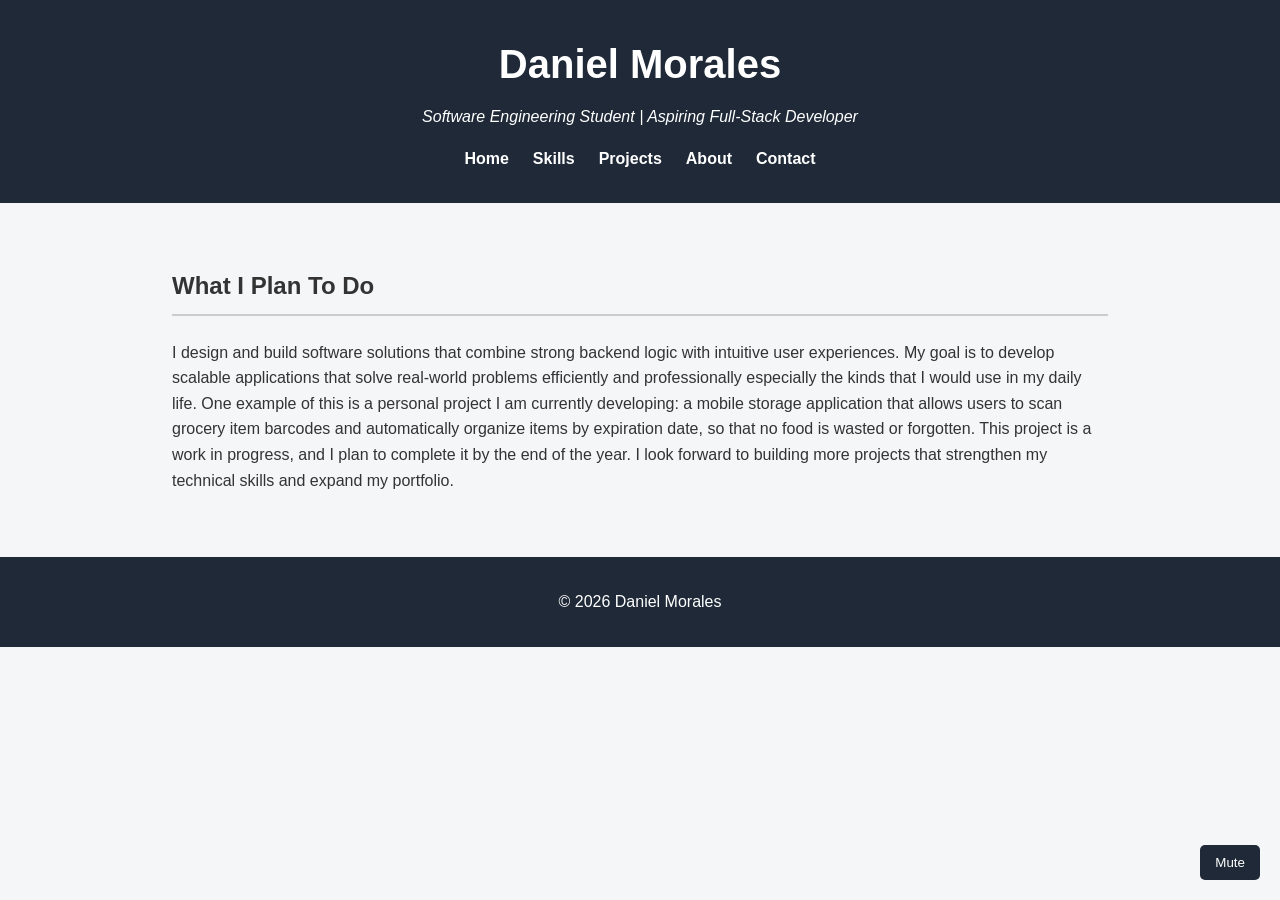
<file: index.html>
<!DOCTYPE html>
<html lang="en">
    <head>
        <meta charset="UTF-8">
        <title>Daniel Morales | Home</title>
        <meta name="viewport" content="width=device-width, initial-scale=1.0">
        <meta name="description" content="Daniel Morales Software Engineering Portfolio">
        <link rel="stylesheet" href="css/style.css">
    </head>

    <body>
        <header>
            <h1>Daniel Morales</h1>
            <p class="tagline">Software Engineering Student | Aspiring Full-Stack Developer</p>

            <nav>
                <ul>
                    <li><a href="index.html">Home</a></li>
                    <li><a href="skills.html">Skills</a></li>
                    <li><a href="projects.html">Projects</a></li>
                    <li><a href="about.html">About</a></li>
                    <li><a href="contact.html">Contact</a></li>
                </ul>
            </nav>
        </header>

        <main class="section">
            <h2>What I Plan To Do</h2>
            <p>
                I design and build software solutions that combine strong backend logic with intuitive user experiences.
                My goal is to develop scalable applications that solve real-world problems efficiently and professionally especially the kinds that I would use in my daily life.
                One example of this is a personal project I am currently developing: a mobile storage application that allows users 
                to scan grocery item barcodes and automatically organize items by expiration date, so that no food is wasted or forgotten.
                This project is a work in progress, and I plan to complete it by the end of the year.
                I look forward to building more projects that strengthen my technical skills and expand my portfolio.
            </p>
        </main>

        <footer>
            <p>&copy; 2026 Daniel Morales</p>
        </footer>

        <!-- Audio only autoplay on home -->
        <audio id="background-music" autoplay loop>
            <source src="audio/ambient_background_sound.mp3" type="audio/mpeg">
        </audio>

        <button id="audio-toggle">Mute</button>

        <script src="js/script.js"></script>
    </body>
</html>
</file>
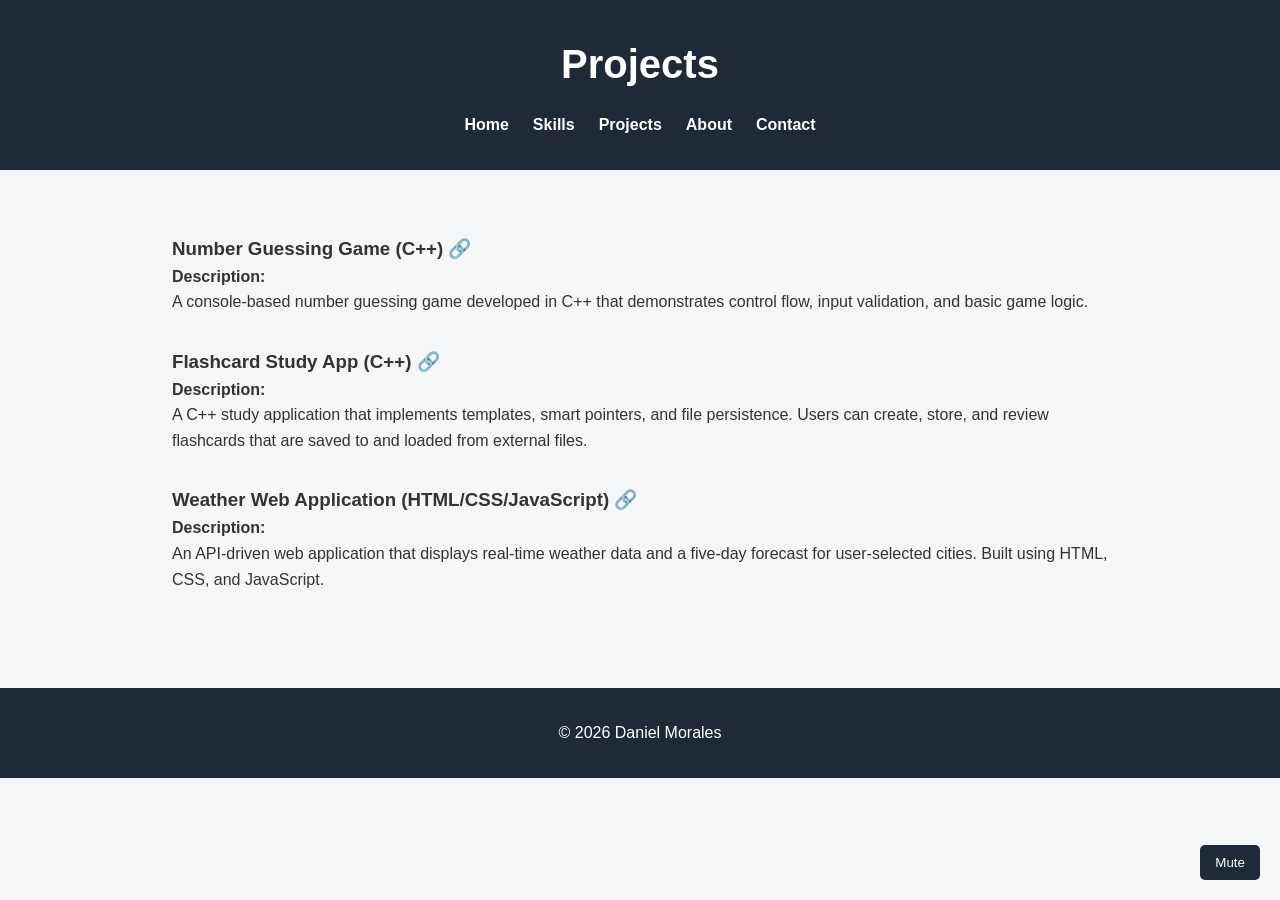
<file: projects.html>
<!DOCTYPE html>
<html lang="en">
    <head>
        <meta charset="UTF-8">
        <title>Daniel Morales | Projects</title>
        <meta name="viewport" content="width=device-width, initial-scale=1.0">
        <link rel="stylesheet" href="css/style.css">
    </head>

    <body>
        <header>
            <h1>Projects</h1>

            <nav>
                <ul>
                    <li><a href="index.html">Home</a></li>
                    <li><a href="skills.html">Skills</a></li>
                    <li><a href="projects.html">Projects</a></li>
                    <li><a href="about.html">About</a></li>
                    <li><a href="contact.html">Contact</a></li>
                </ul>
            </nav>
        </header>

        <main class="section">

            <div class="project">
                <h3>Number Guessing Game (C++) <a href="https://github.com/dmorales1414/CSC195/tree/master/CSC195/NumberGuessingGame" target="_blank">🔗</a></h3>
                <h4>Description:</h4>
                <p>
                    A console-based number guessing game developed in C++ that demonstrates control flow, input validation, and basic game logic.
                </p>
            </div>

            <div class="project">
                <h3>Flashcard Study App (C++) <a href="https://github.com/dmorales1414/CSC195/tree/master/CSC195/FlashcardStudyApp_Final" target="_blank">🔗</a></h3>
                <h4>Description:</h4>
                <p>
                    A C++ study application that implements templates, smart pointers, and file persistence.
                    Users can create, store, and review flashcards that are saved to and loaded from external files.
                </p>
                
            </div>

            <div class="project">
                <h3>Weather Web Application (HTML/CSS/JavaScript) <a href="https://github.com/dmorales1414/CSC210/tree/main/Wonderful_Weather_Widget" target="_blank">🔗</a></h3>
                <h4>Description:</h4>
                <p>
                    An API-driven web application that displays real-time weather data and a five-day forecast 
                    for user-selected cities. Built using HTML, CSS, and JavaScript.
                </p>
            </div>

        </main>

        <footer>
            <p>&copy; 2026 Daniel Morales</p>
        </footer>

        <!-- Audio only autoplay on projects page -->
        <audio id="background-music" autoplay loop>
            <source src="audio/ambient_background_sound.mp3" type="audio/mpeg">
        </audio>

        <button id="audio-toggle">Mute</button>

        <script src="js/script.js"></script>
    </body>
</html>
</file>
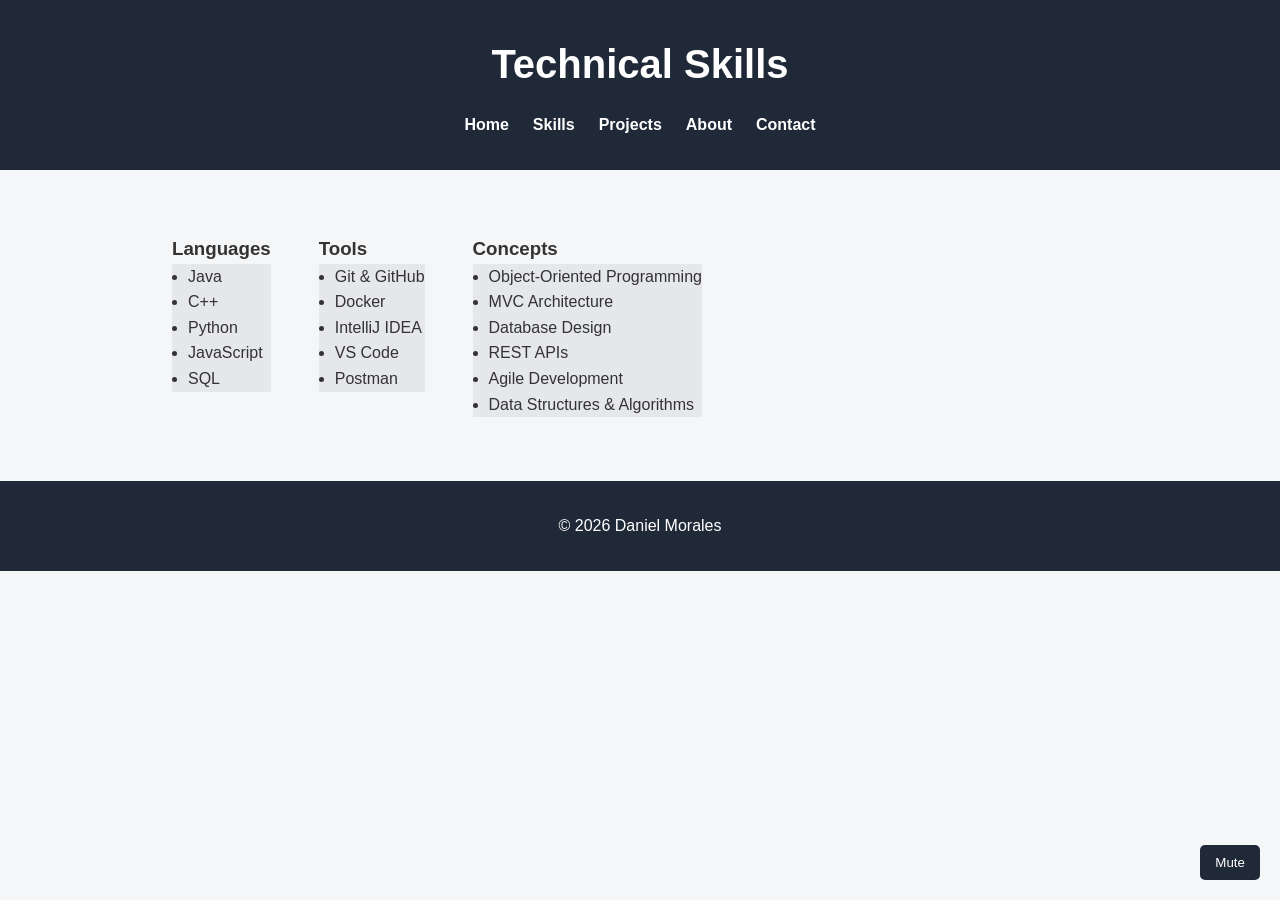
<file: skills.html>
<!DOCTYPE html>
<html lang="en">
    <head>
        <meta charset="UTF-8">
        <title>Daniel Morales | Skills</title>
        <meta name="viewport" content="width=device-width, initial-scale=1.0">
        <link rel="stylesheet" href="css/style.css">
    </head>

    <body>
        <header>
            <h1>Technical Skills</h1>

            <nav>
                <ul>
                    <li><a href="index.html">Home</a></li>
                    <li><a href="skills.html">Skills</a></li>
                    <li><a href="projects.html">Projects</a></li>
                    <li><a href="about.html">About</a></li>
                    <li><a href="contact.html">Contact</a></li>
                </ul>
            </nav>
        </header>

        <main class="section">

            <div class="skills-grid">
                <div>
                    <h3>Languages</h3>
                    <ul>
                        <li>Java</li>
                        <li>C++</li>
                        <li>Python</li>
                        <li>JavaScript</li>
                        <li>SQL</li>
                    </ul>
                </div>

                <div>
                    <h3>Tools</h3>
                    <ul>
                        <li>Git & GitHub</li>
                        <li>Docker</li>
                        <li>IntelliJ IDEA</li>
                        <li>VS Code</li>
                        <li>Postman</li>
                    </ul>
                </div>

                <div>
                    <h3>Concepts</h3>
                    <ul>
                        <li>Object-Oriented Programming</li>
                        <li>MVC Architecture</li>
                        <li>Database Design</li>
                        <li>REST APIs</li>
                        <li>Agile Development</li>
                        <li>Data Structures & Algorithms</li>
                    </ul>
                </div>
            </div>

        </main>

        <footer>
            <p>&copy; 2026 Daniel Morales</p>
        </footer>

        <!-- Audio only autoplay on skills page -->
        <audio id="background-music" autoplay loop>
            <source src="audio/ambient_background_sound.mp3" type="audio/mpeg">
        </audio>

        <button id="audio-toggle">Mute</button>

        <script src="js/script.js"></script>
    </body>
</html>
</file>
<file: css/style.css>
* {
  margin: 0;
  padding: 0;
  box-sizing: border-box;
}

body {
  font-family: Arial, sans-serif;
  line-height: 1.6;
  background-color: #f4f6f8;
  color: #333;
}

header {
  background: #1f2937;
  color: white;
  padding: 2rem 1rem;
  text-align: center;
}

header h1 {
  font-size: 2.5rem;
}

.tagline {
  margin-top: 0.5rem;
  font-style: italic;
}

nav ul {
  list-style: none;
  display: flex;
  justify-content: center;
  gap: 1.5rem;
  margin-top: 1rem;
}

nav a {
  color: white;
  text-decoration: none;
  font-weight: bold;
}

nav a:hover {
  text-decoration: underline;
}

.section {
  padding: 4rem 2rem;
  max-width: 1000px;
  margin: auto;
}

.alt {
  background-color: #e5e7eb;
}

h2 {
  margin-bottom: 1.5rem;
  border-bottom: 2px solid #ccc;
  padding-bottom: 0.5rem;
}

.skills-grid {
  display: flex;
  gap: 3rem;
  flex-wrap: wrap;
}

.skills-grid li {
  border-radius: 5px;
  margin-left: 1rem;
}

.skills-grid ul {
  background-color: #e5e7eb;
}

/* project page */
.project {
  margin-bottom: 2rem;
}

.project a {
  text-decoration: none;
  color: #1f2937;
}

.about-container {
  display: flex;
  gap: 2rem;
  align-items: center;
  flex-wrap: wrap;
}

.about-container img {
  width: 200px;
  border-radius: 10px;
}

footer {
  text-align: center;
  padding: 2rem;
  background: #1f2937;
  color: white;
}

/* Audio */
#audio-toggle {
  position: fixed;
  bottom: 20px;
  right: 20px;
  padding: 10px 15px;
  background: #1f2937;
  color: white;
  border: none;
  border-radius: 5px;
  cursor: pointer;
}

/* Side Bar */
.side-bar {
  background-color: #e5e7eb;
  padding: 1rem;
  border-radius: 5px;
  margin-left: 2rem;
}

.img-wrapper {
  display: flex;
  align-items: top-center;
  padding: 1rem;
}

.img-wrapper p {
  padding: 0 1rem;
  background-color: #e5e7eb;
  border-radius: 10px;
}
</file>
